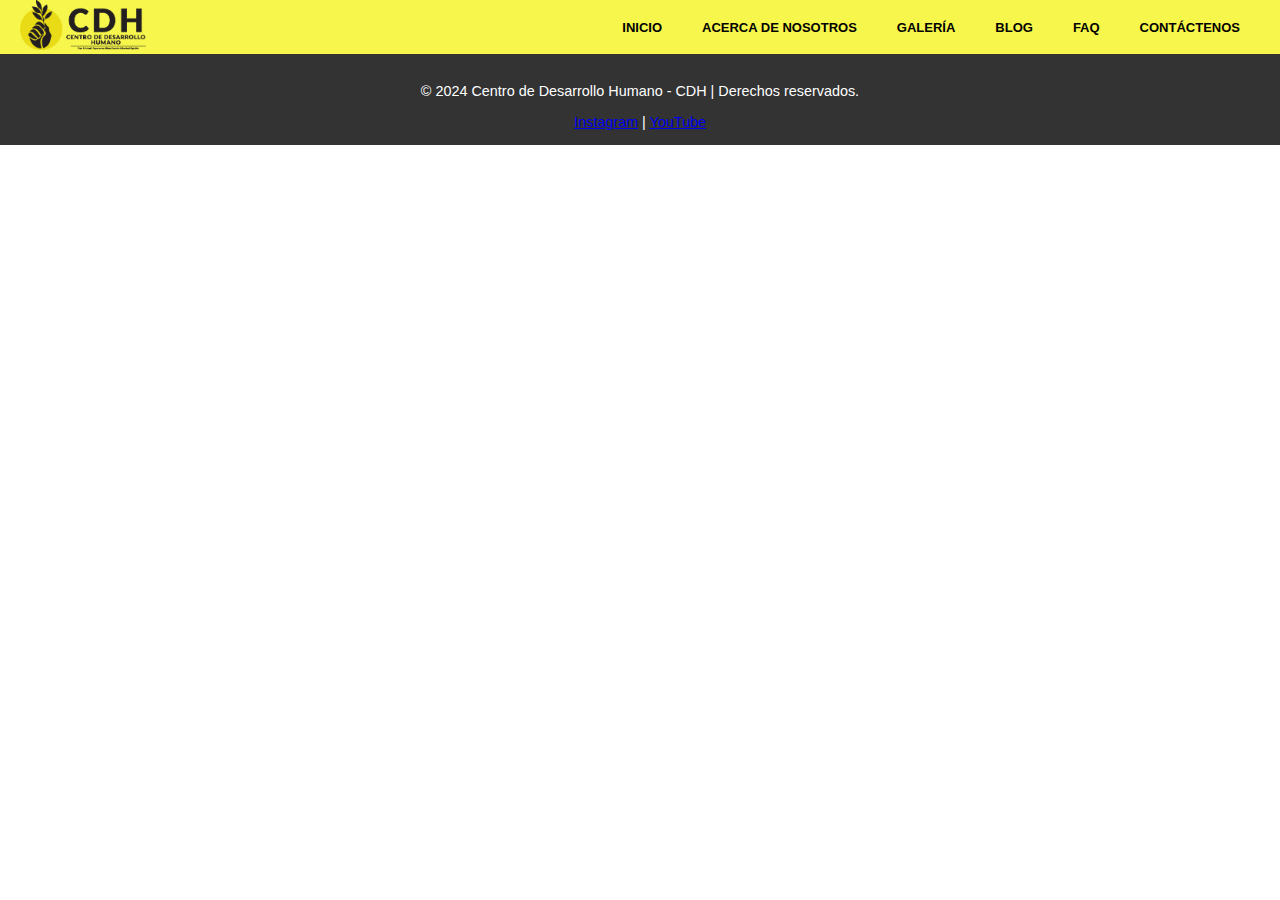
<file: acerca.html>
<!DOCTYPE html>
<html lang="es">

<head>
    <meta charset="UTF-8">
    <meta name="viewport" content="width=device-width, initial-scale=1.0">
    <title>Barra de Navegación y Slider</title>
    <link rel="stylesheet" href="CSS/stylesACD.css">
</head>

<body>
    <!-- Barra de Navegación -->
    <nav class="navbar">
        <a href="index.html" class="logo">
            <img src="MEDIA/LOGO-FRONT_Mesa-de-trabajo-1_Mesa-de-trabajo-1.png" alt="Logo">
        </a>
        <ul>
            <li><a href="index.html">INICIO</a></li>
            <li class="dropdown">
                <a href="acerca.html">ACERCA DE NOSOTROS</a>
                <ul class="dropdown-menu">
                    <li><a href="programas.html">NUESTROS PROGRAMAS</a></li>
                    <li><a href="ayuda.html">CÓMO AYUDAR</a></li>
                </ul>
            </li>
            <li class="dropdown">
                <a href="galeria.html">GALERÍA</a>
                <ul class="dropdown-menu">
                    <li><a href="eventos.html">EVENTOS</a></li>
                </ul>
            </li>
            <li><a href="blog.html">BLOG</a></li>
            <li><a href="faq.html">FAQ</a></li>
            <li class="dropdown">
                <a href="contacto.html">CONTÁCTENOS</a>
                <ul class="dropdown-menu">
                    <li><a href="donaciones.html">DONACIONES</a></li>
                </ul>
            </li>
        </ul>
    </nav>

</body>

<section>
    <footer>
        <p>&copy; 2024 Centro de Desarrollo Humano - CDH | Derechos reservados.</p>
        <div>
            <a href="https://www.instagram.com" target="_blank" title="Visítanos en Instagram">Instagram</a> |
            <a href="https://www.youtube.com" target="_blank" title="Visítanos en YouTube">YouTube</a>
        </div>
    </footer>
</section>

</html>
</file>
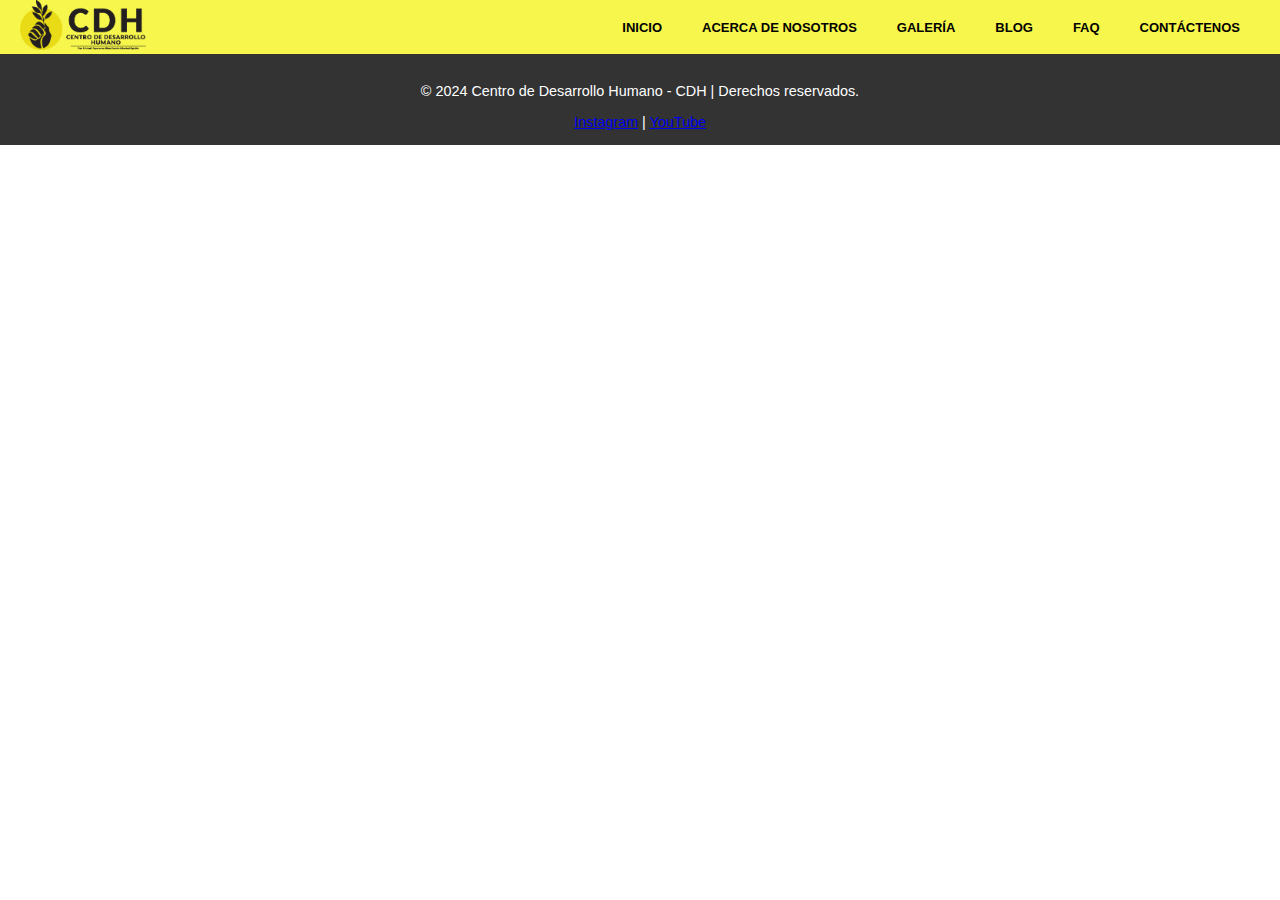
<file: ayuda.html>
<!DOCTYPE html>
<html lang="es">

<head>
    <meta charset="UTF-8">
    <meta name="viewport" content="width=device-width, initial-scale=1.0">
    <title>Barra de Navegación y Slider</title>
    <link rel="stylesheet" href="CSS/stylesAY.css">
</head>

<body>
    <!-- Barra de Navegación -->
    <nav class="navbar">
        <a href="index.html" class="logo">
            <img src="MEDIA/LOGO-FRONT_Mesa-de-trabajo-1_Mesa-de-trabajo-1.png" alt="Logo">
        </a>
        <ul>
            <li><a href="index.html">INICIO</a></li>
            <li class="dropdown">
                <a href="acerca.html">ACERCA DE NOSOTROS</a>
                <ul class="dropdown-menu">
                    <li><a href="programas.html">NUESTROS PROGRAMAS</a></li>
                    <li><a href="ayuda.html">CÓMO AYUDAR</a></li>
                </ul>
            </li>
            <li class="dropdown">
                <a href="galeria.html">GALERÍA</a>
                <ul class="dropdown-menu">
                    <li><a href="eventos.html">EVENTOS</a></li>
                </ul>
            </li>
            <li><a href="blog.html">BLOG</a></li>
            <li><a href="faq.html">FAQ</a></li>
            <li class="dropdown">
                <a href="contacto.html">CONTÁCTENOS</a>
                <ul class="dropdown-menu">
                    <li><a href="donaciones.html">DONACIONES</a></li>
                </ul>
            </li>
        </ul>
    </nav>

</body>

<section>
    <footer>
        <p>&copy; 2024 Centro de Desarrollo Humano - CDH | Derechos reservados.</p>
        <div>
            <a href="https://www.instagram.com" target="_blank" title="Visítanos en Instagram">Instagram</a> |
            <a href="https://www.youtube.com" target="_blank" title="Visítanos en YouTube">YouTube</a>
        </div>
    </footer>
</section>

</html>
</file>
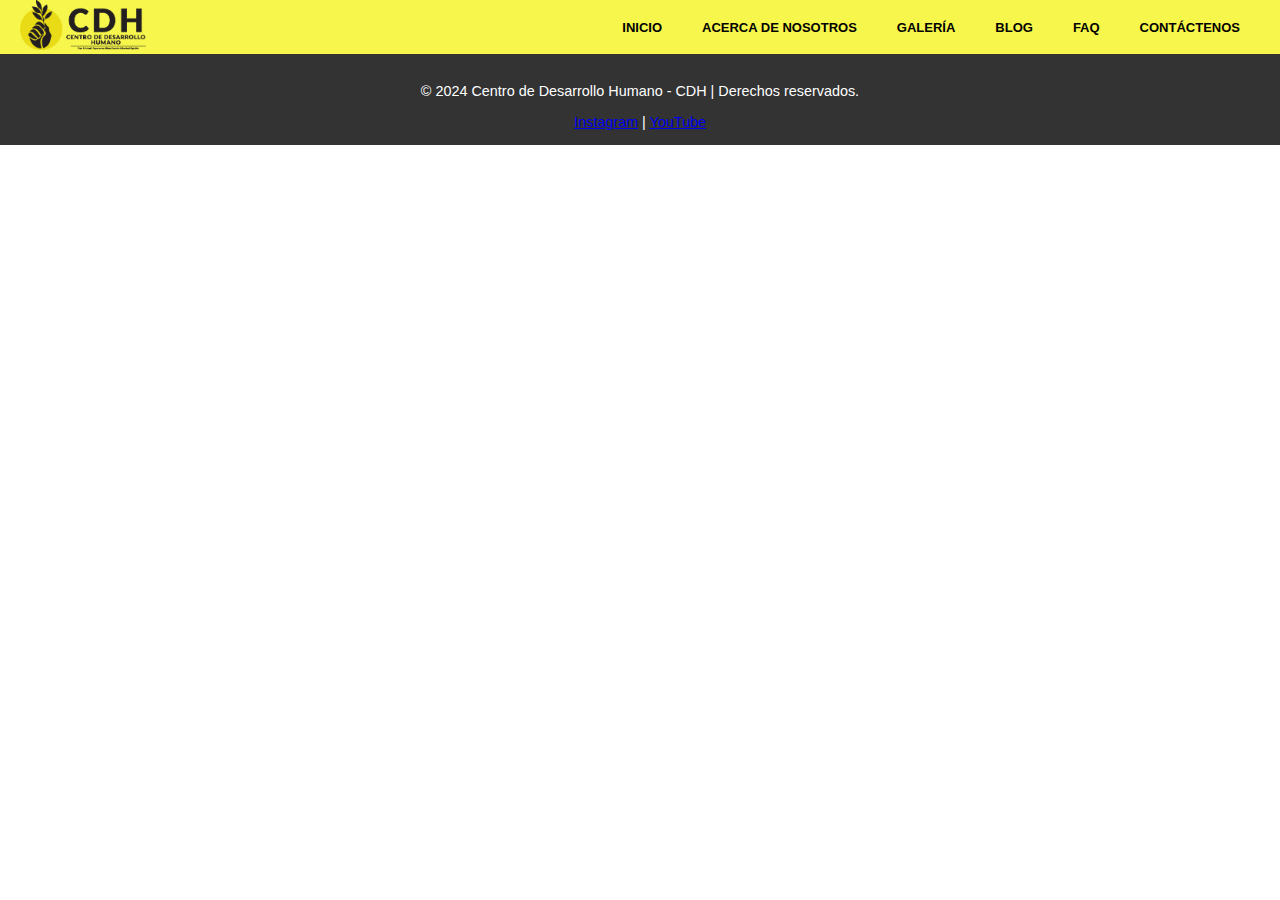
<file: blog.html>
<!DOCTYPE html>
<html lang="es">

<head>
    <meta charset="UTF-8">
    <meta name="viewport" content="width=device-width, initial-scale=1.0">
    <title>Barra de Navegación y Slider</title>
    <link rel="stylesheet" href="CSS/stylesBL.css">
</head>

<body>
    <!-- Barra de Navegación -->
    <nav class="navbar">
        <a href="index.html" class="logo">
            <img src="MEDIA/LOGO-FRONT_Mesa-de-trabajo-1_Mesa-de-trabajo-1.png" alt="Logo">
        </a>
        <ul>
            <li><a href="index.html">INICIO</a></li>
            <li class="dropdown">
                <a href="acerca.html">ACERCA DE NOSOTROS</a>
                <ul class="dropdown-menu">
                    <li><a href="programas.html">NUESTROS PROGRAMAS</a></li>
                    <li><a href="ayuda.html">CÓMO AYUDAR</a></li>
                </ul>
            </li>
            <li class="dropdown">
                <a href="galeria.html">GALERÍA</a>
                <ul class="dropdown-menu">
                    <li><a href="eventos.html">EVENTOS</a></li>
                </ul>
            </li>
            <li><a href="blog.html">BLOG</a></li>
            <li><a href="faq.html">FAQ</a></li>
            <li class="dropdown">
                <a href="contacto.html">CONTÁCTENOS</a>
                <ul class="dropdown-menu">
                    <li><a href="donaciones.html">DONACIONES</a></li>
                </ul>
            </li>
        </ul>
    </nav>

</body>

<section>
    <footer>
        <p>&copy; 2024 Centro de Desarrollo Humano - CDH | Derechos reservados.</p>
        <div>
            <a href="https://www.instagram.com" target="_blank" title="Visítanos en Instagram">Instagram</a> |
            <a href="https://www.youtube.com" target="_blank" title="Visítanos en YouTube">YouTube</a>
        </div>
    </footer>
</section>

</html>
</file>
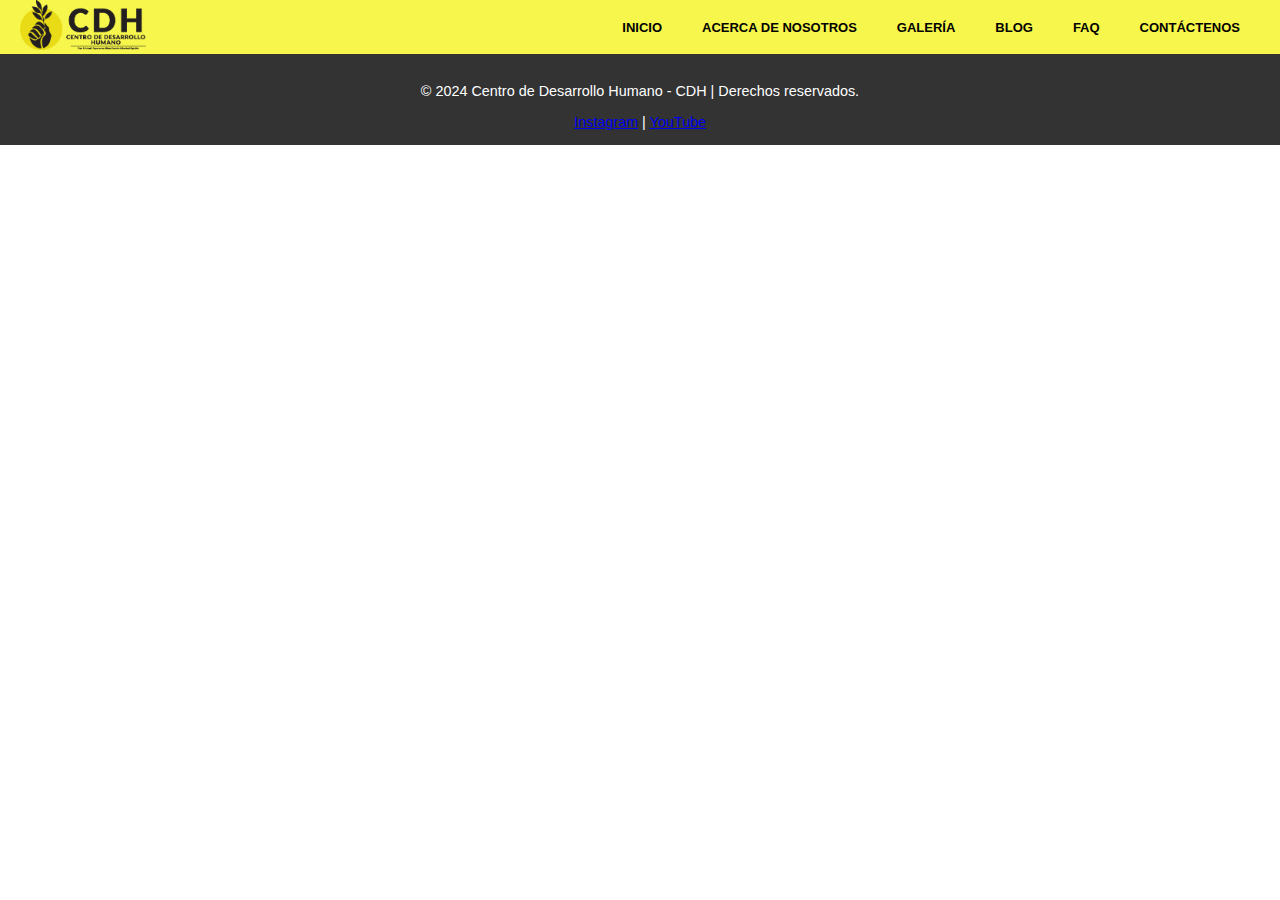
<file: contacto.html>
<!DOCTYPE html>
<html lang="es">

<head>
    <meta charset="UTF-8">
    <meta name="viewport" content="width=device-width, initial-scale=1.0">
    <title>Barra de Navegación y Slider</title>
    <link rel="stylesheet" href="CSS/stylesCON.css">
</head>

<body>
    <!-- Barra de Navegación -->
    <nav class="navbar">
        <a href="index.html" class="logo">
            <img src="MEDIA/LOGO-FRONT_Mesa-de-trabajo-1_Mesa-de-trabajo-1.png" alt="Logo">
        </a>
        <ul>
            <li><a href="index.html">INICIO</a></li>
            <li class="dropdown">
                <a href="acerca.html">ACERCA DE NOSOTROS</a>
                <ul class="dropdown-menu">
                    <li><a href="programas.html">NUESTROS PROGRAMAS</a></li>
                    <li><a href="ayuda.html">CÓMO AYUDAR</a></li>
                </ul>
            </li>
            <li class="dropdown">
                <a href="galeria.html">GALERÍA</a>
                <ul class="dropdown-menu">
                    <li><a href="eventos.html">EVENTOS</a></li>
                </ul>
            </li>
            <li><a href="blog.html">BLOG</a></li>
            <li><a href="faq.html">FAQ</a></li>
            <li class="dropdown">
                <a href="contacto.html">CONTÁCTENOS</a>
                <ul class="dropdown-menu">
                    <li><a href="donaciones.html">DONACIONES</a></li>
                </ul>
            </li>
        </ul>
    </nav>

</body>

<section>
    <footer>
        <p>&copy; 2024 Centro de Desarrollo Humano - CDH | Derechos reservados.</p>
        <div>
            <a href="https://www.instagram.com" target="_blank" title="Visítanos en Instagram">Instagram</a> |
            <a href="https://www.youtube.com" target="_blank" title="Visítanos en YouTube">YouTube</a>
        </div>
    </footer>
</section>

</html>
</file>
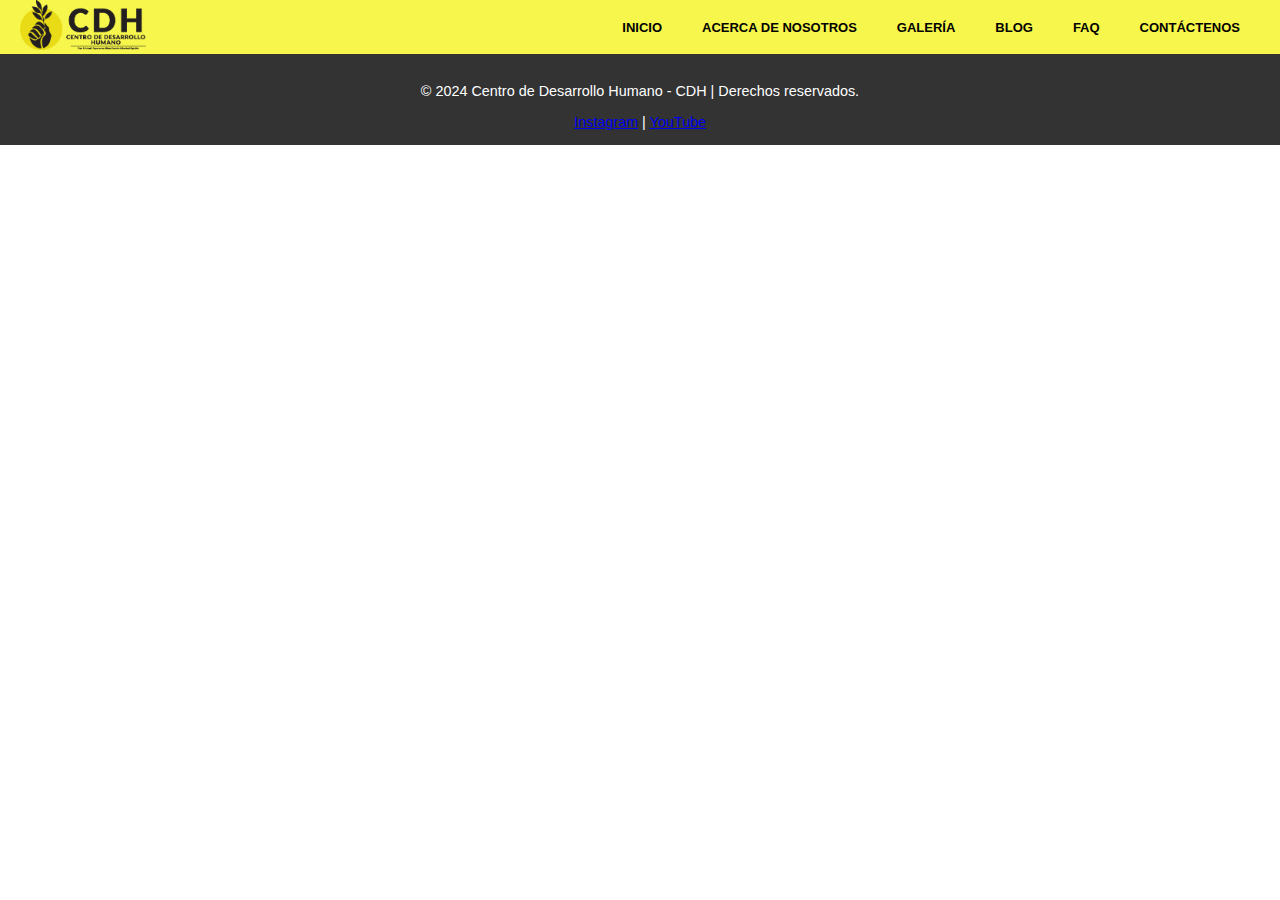
<file: donaciones.html>
<!DOCTYPE html>
<html lang="es">

<head>
    <meta charset="UTF-8">
    <meta name="viewport" content="width=device-width, initial-scale=1.0">
    <title>Barra de Navegación y Slider</title>
    <link rel="stylesheet" href="CSS/styleDON.css">
</head>

<body>
    <!-- Barra de Navegación -->
    <nav class="navbar">
        <a href="index.html" class="logo">
            <img src="MEDIA/LOGO-FRONT_Mesa-de-trabajo-1_Mesa-de-trabajo-1.png" alt="Logo">
        </a>
        <ul>
            <li><a href="index.html">INICIO</a></li>
            <li class="dropdown">
                <a href="acerca.html">ACERCA DE NOSOTROS</a>
                <ul class="dropdown-menu">
                    <li><a href="programas.html">NUESTROS PROGRAMAS</a></li>
                    <li><a href="ayuda.html">CÓMO AYUDAR</a></li>
                </ul>
            </li>
            <li class="dropdown">
                <a href="galeria.html">GALERÍA</a>
                <ul class="dropdown-menu">
                    <li><a href="eventos.html">EVENTOS</a></li>
                </ul>
            </li>
            <li><a href="blog.html">BLOG</a></li>
            <li><a href="faq.html">FAQ</a></li>
            <li class="dropdown">
                <a href="contacto.html">CONTÁCTENOS</a>
                <ul class="dropdown-menu">
                    <li><a href="donaciones.html">DONACIONES</a></li>
                </ul>
            </li>
        </ul>
    </nav>

</body>

<section>
    <footer>
        <p>&copy; 2024 Centro de Desarrollo Humano - CDH | Derechos reservados.</p>
        <div>
            <a href="https://www.instagram.com" target="_blank" title="Visítanos en Instagram">Instagram</a> |
            <a href="https://www.youtube.com" target="_blank" title="Visítanos en YouTube">YouTube</a>
        </div>
    </footer>
</section>

</html>
</file>
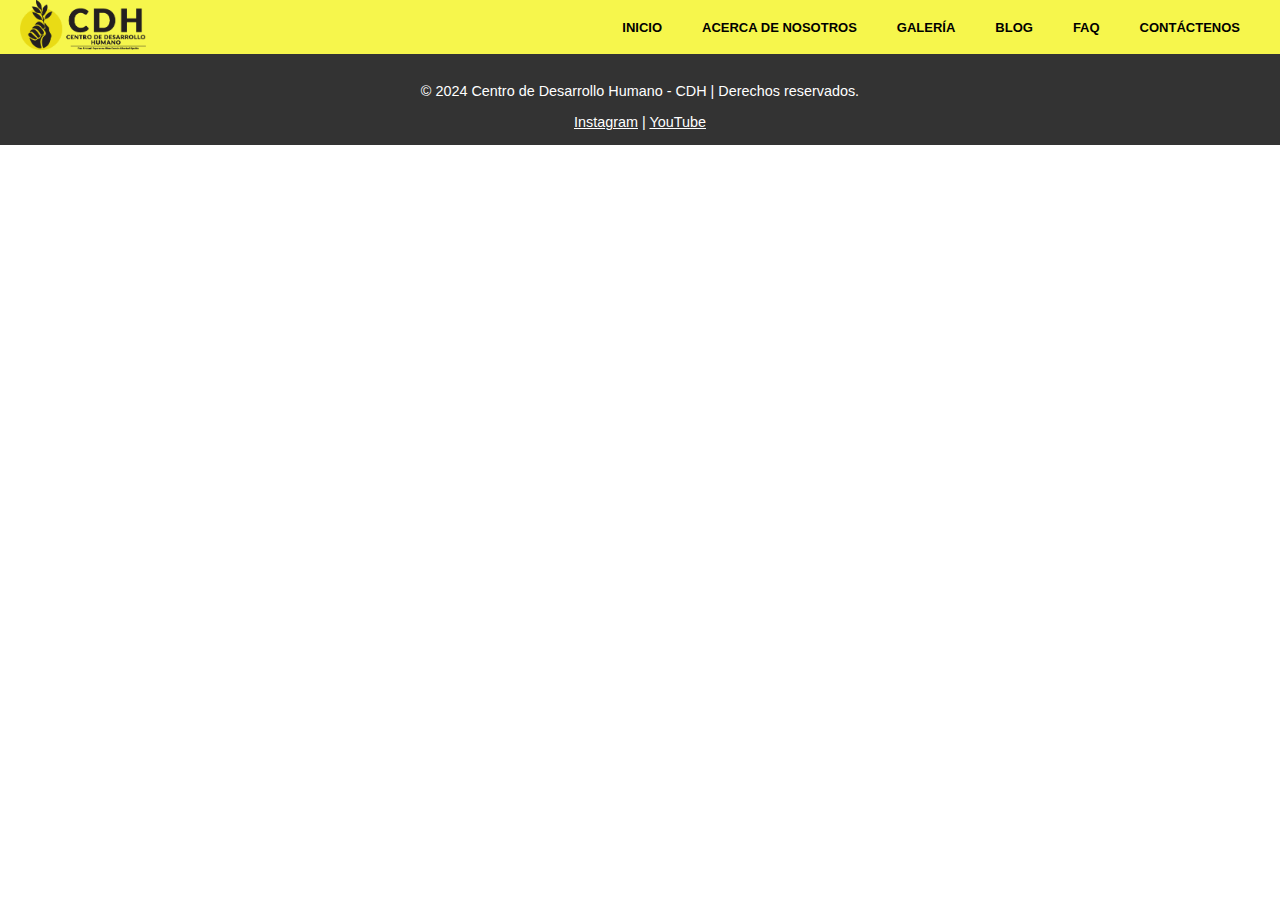
<file: eventos.html>
<!DOCTYPE html>
<html lang="es">

<head>
    <meta charset="UTF-8">
    <meta name="viewport" content="width=device-width, initial-scale=1.0">
    <title>Barra de Navegación y Slider</title>
    <link rel="stylesheet" href="CSS/stylesEV.css">
</head>

<body>
    <!-- Barra de Navegación -->
    <nav class="navbar">
        <a href="index.html" class="logo">
            <img src="MEDIA/LOGO-FRONT_Mesa-de-trabajo-1_Mesa-de-trabajo-1.png" alt="Logo">
        </a>
        <ul>
            <li><a href="index.html">INICIO</a></li>
            <li class="dropdown">
                <a href="acerca.html">ACERCA DE NOSOTROS</a>
                <ul class="dropdown-menu">
                    <li><a href="programas.html">NUESTROS PROGRAMAS</a></li>
                    <li><a href="ayuda.html">CÓMO AYUDAR</a></li>
                </ul>
            </li>
            <li class="dropdown">
                <a href="galeria.html">GALERÍA</a>
                <ul class="dropdown-menu">
                    <li><a href="eventos.html">EVENTOS</a></li>
                </ul>
            </li>
            <li><a href="blog.html">BLOG</a></li>
            <li><a href="faq.html">FAQ</a></li>
            <li class="dropdown">
                <a href="contacto.html">CONTÁCTENOS</a>
                <ul class="dropdown-menu">
                    <li><a href="donaciones.html">DONACIONES</a></li>
                </ul>
            </li>
        </ul>
    </nav>

</body>

<section>
    <footer>
        <p>&copy; 2024 Centro de Desarrollo Humano - CDH | Derechos reservados.</p>
        <div>
            <a href="https://www.instagram.com" target="_blank" title="Visítanos en Instagram">Instagram</a> |
            <a href="https://www.youtube.com" target="_blank" title="Visítanos en YouTube">YouTube</a>
        </div>
    </footer>
</section>

</html>
</file>
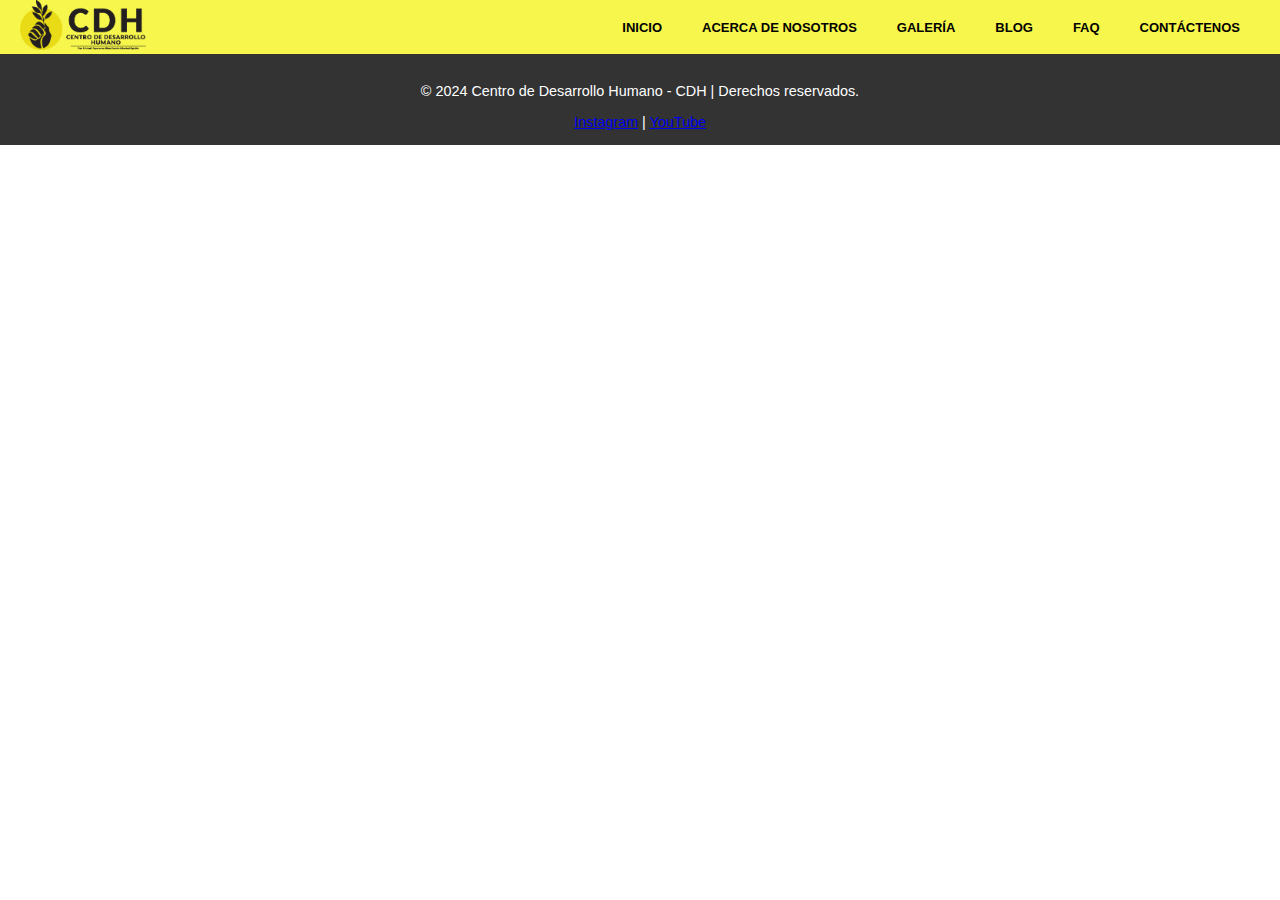
<file: faq.html>
<!DOCTYPE html>
<html lang="es">

<head>
    <meta charset="UTF-8">
    <meta name="viewport" content="width=device-width, initial-scale=1.0">
    <title>Barra de Navegación y Slider</title>
    <link rel="stylesheet" href="CSS/stylesFAQ.css">
</head>

<body>
    <!-- Barra de Navegación -->
    <nav class="navbar">
        <a href="index.html" class="logo">
            <img src="MEDIA/LOGO-FRONT_Mesa-de-trabajo-1_Mesa-de-trabajo-1.png" alt="Logo">
        </a>
        <ul>
            <li><a href="index.html">INICIO</a></li>
            <li class="dropdown">
                <a href="acerca.html">ACERCA DE NOSOTROS</a>
                <ul class="dropdown-menu">
                    <li><a href="programas.html">NUESTROS PROGRAMAS</a></li>
                    <li><a href="ayuda.html">CÓMO AYUDAR</a></li>
                </ul>
            </li>
            <li class="dropdown">
                <a href="galeria.html">GALERÍA</a>
                <ul class="dropdown-menu">
                    <li><a href="eventos.html">EVENTOS</a></li>
                </ul>
            </li>
            <li><a href="blog.html">BLOG</a></li>
            <li><a href="faq.html">FAQ</a></li>
            <li class="dropdown">
                <a href="contacto.html">CONTÁCTENOS</a>
                <ul class="dropdown-menu">
                    <li><a href="donaciones.html">DONACIONES</a></li>
                </ul>
            </li>
        </ul>
    </nav>

</body>

<section>
    <footer>
        <p>&copy; 2024 Centro de Desarrollo Humano - CDH | Derechos reservados.</p>
        <div>
            <a href="https://www.instagram.com" target="_blank" title="Visítanos en Instagram">Instagram</a> |
            <a href="https://www.youtube.com" target="_blank" title="Visítanos en YouTube">YouTube</a>
        </div>
    </footer>
</section>

</html>
</file>
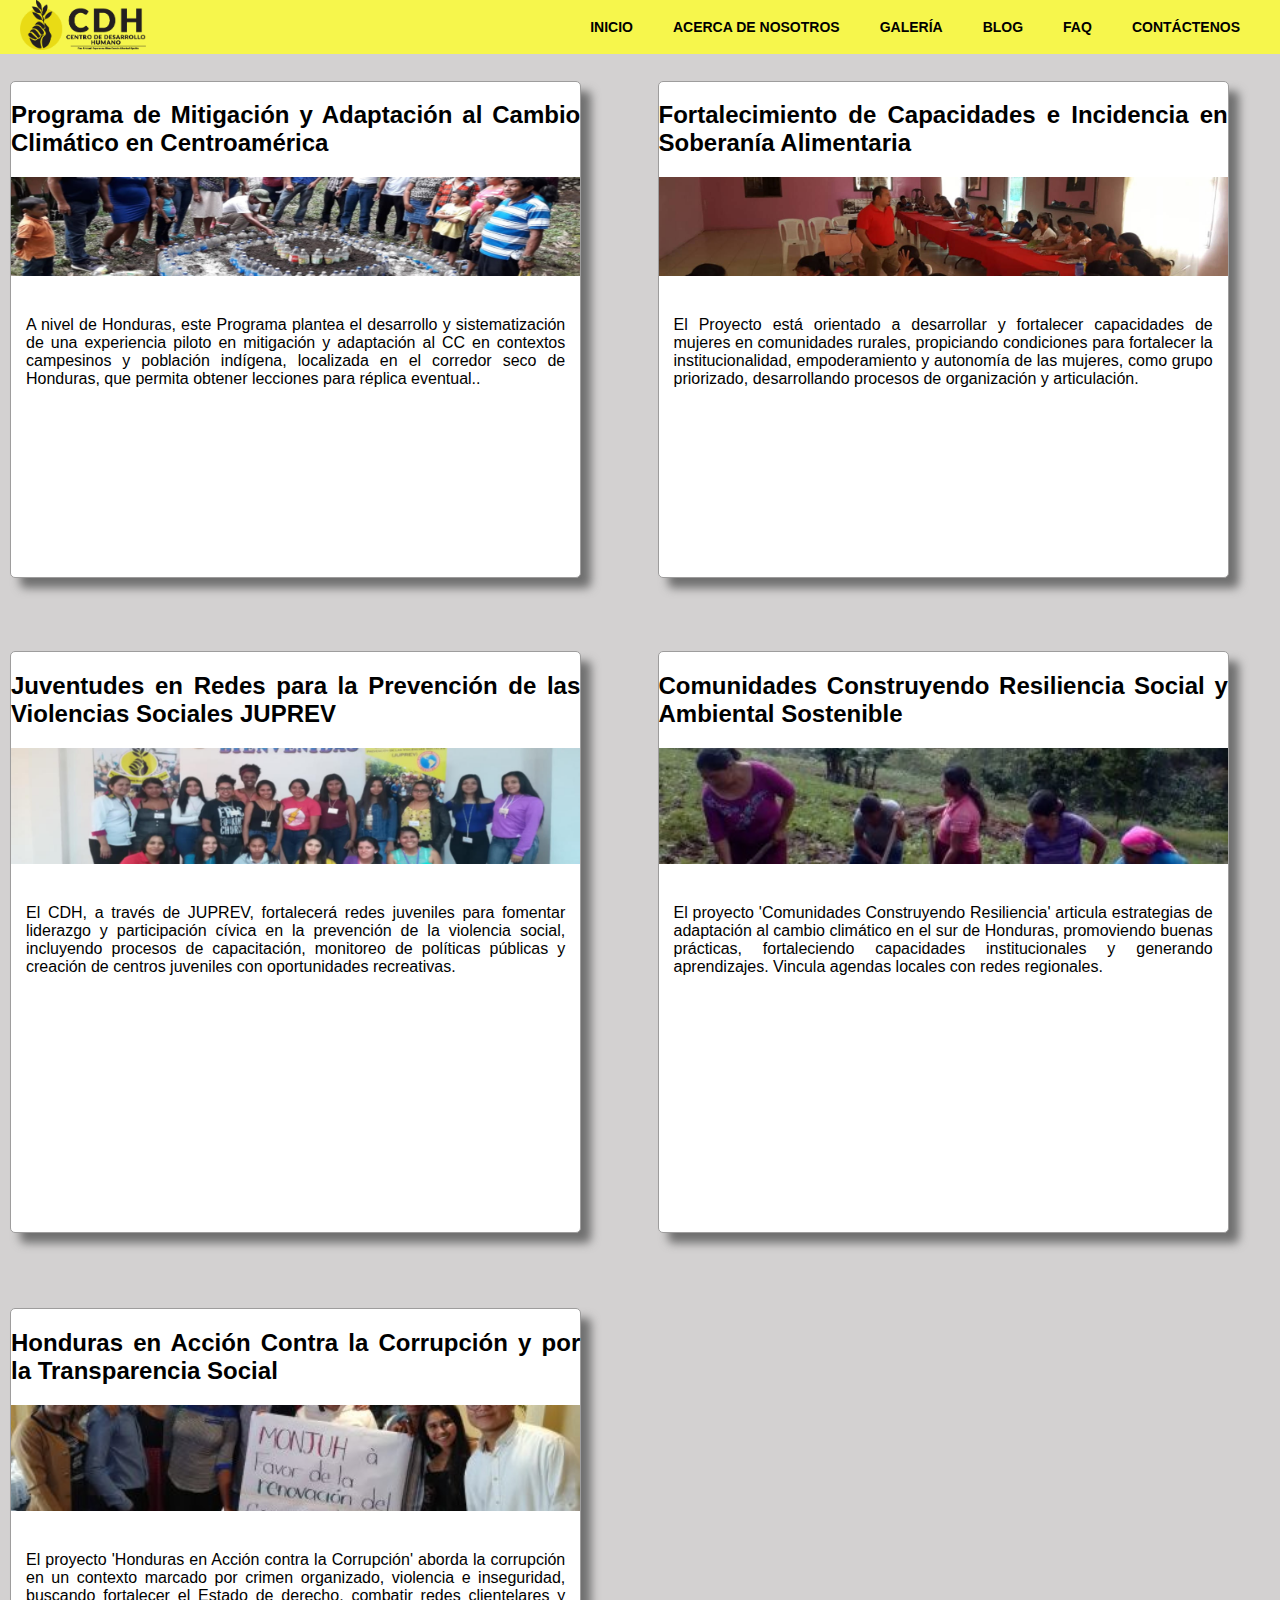
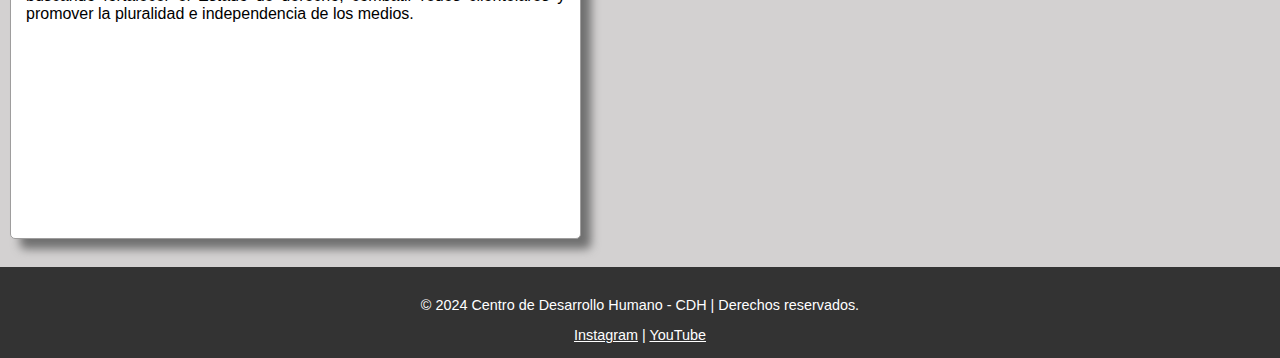
<file: galeria.html>
<!DOCTYPE html>
<html lang="es">

<head>
    <meta charset="UTF-8">
    <meta name="viewport" content="width=device-width, initial-scale=1.0">
    <title>Barra de Navegación y Slider</title>
    <link rel="stylesheet" href="CSS/styles.css">
    <link rel="stylesheet" href="CSS/stylesGAL.css">
</head>

<body>
    <!-- Barra de Navegación -->
    <header>
        <nav class="navbar">
            <a href="index.html" class="logo">
                <img src="MEDIA/LOGO-FRONT_Mesa-de-trabajo-1_Mesa-de-trabajo-1.png" alt="Logo">
            </a>
            <div class="menu-toggle" onclick="toggleMenu()">&#9776;</div>
            <ul>
                <li><a href="index.html">INICIO</a></li>
                <li class="dropdown">
                    <a href="acerca.html">ACERCA DE NOSOTROS</a>
                    <ul class="dropdown-menu">
                        <li><a href="programas.html">NUESTROS PROGRAMAS</a></li>
                        <li><a href="ayuda.html">CÓMO AYUDAR</a></li>
                    </ul>
                </li>
                <li class="dropdown">
                    <a href="galeria.html">GALERÍA</a>
                    <ul class="dropdown-menu">
                        <li><a href="eventos.html">EVENTOS</a></li>
                    </ul>
                </li>
                <li><a href="blog.html">BLOG</a></li>
                <li><a href="faq.html">FAQ</a></li>
                <li class="dropdown">
                    <a href="contacto.html">CONTÁCTENOS</a>
                    <ul class="dropdown-menu">
                        <li><a href="donaciones.html">DONACIONES</a></li>
                    </ul>
                </li>
            </ul>
        </nav>
    </header>
    <!--Cuerpo de la pagina-->
    <main>
        <section class="container">
            <div class="contenido">
                <h2 class="titulo">Programa de Mitigación y Adaptación al Cambio Climático en Centroamérica</h2>
                <picture>
                    <source srcset="MEDIA/IMG-20191013-WA0008-1.jpg" media="(min-width:1024px)" />
                    <source srcset="MEDIA/IMG-20191013-WA0008-1.jpg" media="(min-width:720px)" />
                    <img src="MEDIA/IMG-20191013-WA0008-1.jpg" alt="Slide 1" />
                </picture> 
                <p class="infoProyectos">A nivel de Honduras, este Programa plantea el desarrollo y sistematización de una experiencia piloto en mitigación y adaptación al CC en contextos campesinos y población indígena, localizada en el corredor seco de Honduras, que permita obtener lecciones para réplica eventual..</p>  
            </div>
            <div class="contenido">
                <h2 class="titulo">Fortalecimiento de Capacidades e Incidencia en Soberanía Alimentaria</h2>
                <picture>
                    <source srcset="MEDIA/REUNIONES.jpg" media="(min-width:1024px)" />
                    <source srcset="MEDIA/REUNIONES.jpg" media="(min-width:720px)" />
                    <img src="MEDIA/REUNIONES.jpg" alt="Slide 1" />
                </picture>
                <p class="infoProyectos">El Proyecto está orientado a desarrollar y fortalecer capacidades de mujeres en comunidades rurales, propiciando condiciones para fortalecer la institucionalidad, empoderamiento y autonomía de las mujeres, como grupo priorizado, desarrollando procesos de organización y articulación.</p>
            </div>
            <div class="contenido">
                <h2 class="titulo">Juventudes en Redes para la Prevención de las Violencias Sociales JUPREV</h2>
                <picture>
                    <source srcset="MEDIA/Foto-Proyecto-JUPREV.jpg" media="(min-width:1024px)" />
                    <source srcset="MEDIA/Foto-Proyecto-JUPREV.jpg" media="(min-width:720px)" />
                    <img src="MEDIA/Foto-Proyecto-JUPREV.jpg" alt="Slide 1" />
                </picture>
                <p class="infoProyectos">El CDH, a través de JUPREV, fortalecerá redes juveniles para fomentar liderazgo y participación cívica en la prevención de la violencia social, incluyendo procesos de capacitación, monitoreo de políticas públicas y creación de centros juveniles con oportunidades recreativas.</p>
            </div>
            <div class="contenido">
                <h2 class="titulo">Comunidades Construyendo Resiliencia Social y Ambiental Sostenible</h2>
                <picture>
                    <source srcset="MEDIA/comunidadesResiliencia.jpg" media="(min-width:1024px)" />
                    <source srcset="MEDIA/comunidadesResiliencia.jpg" media="(min-width:720px)" />
                    <img src="MEDIA/comunidadesResiliencia.jpg" alt="Slide 1" />
                </picture>
                <p class="infoProyectos">El proyecto 'Comunidades Construyendo Resiliencia' articula estrategias de adaptación al cambio climático en el sur de Honduras, promoviendo buenas prácticas, fortaleciendo capacidades institucionales y generando aprendizajes. Vincula agendas locales con redes regionales.</p>
            </div>
            <div class="contenido">
                <h2 class="titulo">Honduras en Acción Contra la Corrupción y por la Transparencia Social</h2>
                <picture>
                    <source srcset="MEDIA/accionCorrupcion.jpg" media="(min-width:1024px)" />
                    <source srcset="MEDIA/accionCorrupcion.jpg" media="(min-width:720px)" />
                    <img src="MEDIA/accionCorrupcion.jpg" alt="Slide 1" />
                </picture>
                <p class="infoProyectos">El proyecto 'Honduras en Acción contra la Corrupción' aborda la corrupción en un contexto marcado por crimen organizado, violencia e inseguridad, buscando fortalecer el Estado de derecho, combatir redes clientelares y promover la pluralidad e independencia de los medios.</p>
            </div>
        </section>
    </main>
    <script src="js/cel.js"></script>
</body>

<!--pie de pagina-->
<section>
    <footer>
        <p>&copy; 2024 Centro de Desarrollo Humano - CDH | Derechos reservados.</p>
        <div>
            <a href="https://www.instagram.com" target="_blank" title="Visítanos en Instagram">Instagram</a> |
            <a href="https://www.youtube.com" target="_blank" title="Visítanos en YouTube">YouTube</a>
        </div>
        <div>

        </div>
    </footer>
</section>

</html>
</file>
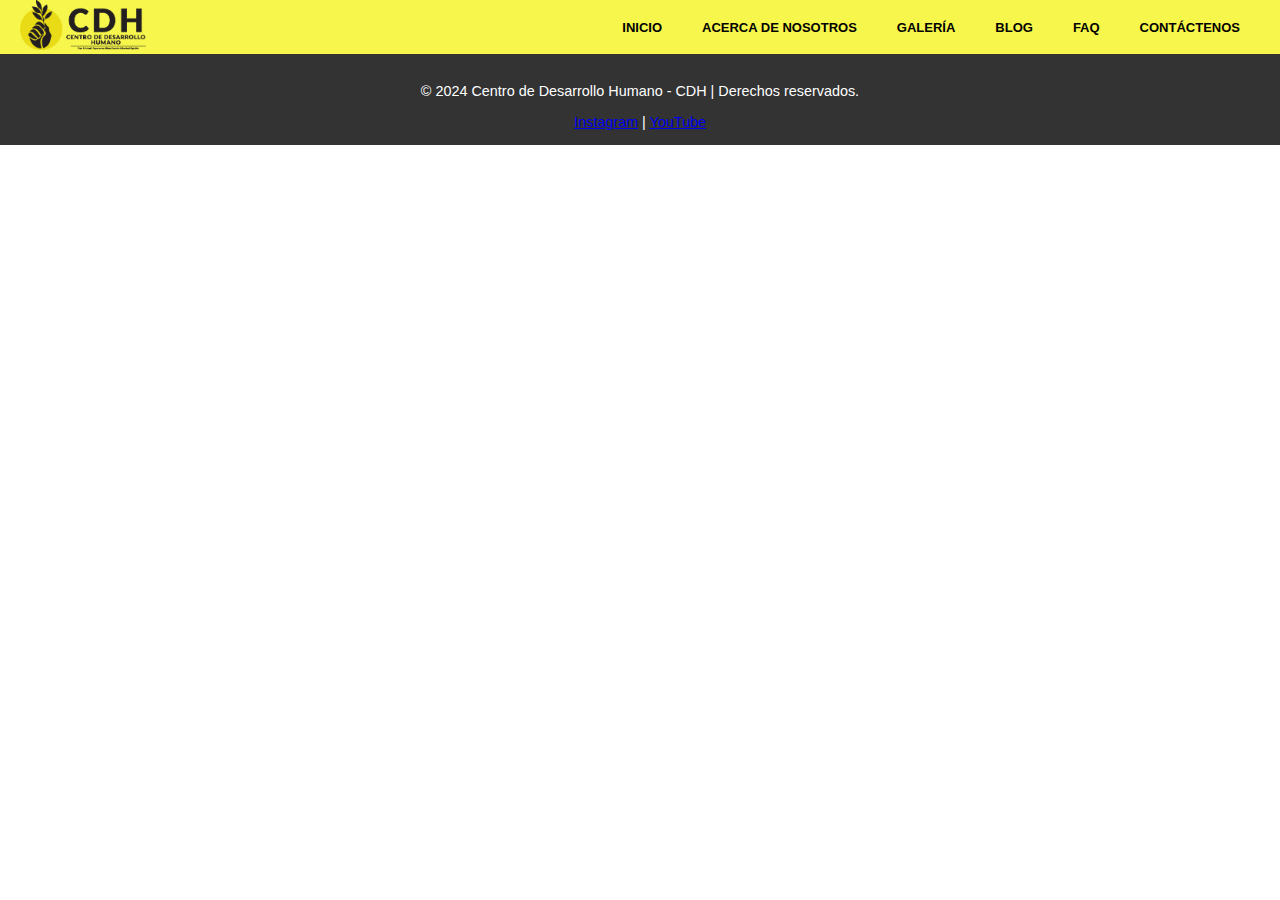
<file: programas.html>
<!DOCTYPE html>
<html lang="es">

<head>
    <meta charset="UTF-8">
    <meta name="viewport" content="width=device-width, initial-scale=1.0">
    <title>Barra de Navegación y Slider</title>
    <link rel="stylesheet" href="CSS/stylesPR.css">
</head>

<body>
    <!-- Barra de Navegación -->
    <nav class="navbar">
        <a href="index.html" class="logo">
            <img src="MEDIA/LOGO-FRONT_Mesa-de-trabajo-1_Mesa-de-trabajo-1.png" alt="Logo">
        </a>
        <ul>
            <li><a href="index.html">INICIO</a></li>
            <li class="dropdown">
                <a href="acerca.html">ACERCA DE NOSOTROS</a>
                <ul class="dropdown-menu">
                    <li><a href="programas.html">NUESTROS PROGRAMAS</a></li>
                    <li><a href="ayuda.html">CÓMO AYUDAR</a></li>
                </ul>
            </li>
            <li class="dropdown">
                <a href="galeria.html">GALERÍA</a>
                <ul class="dropdown-menu">
                    <li><a href="eventos.html">EVENTOS</a></li>
                </ul>
            </li>
            <li><a href="blog.html">BLOG</a></li>
            <li><a href="faq.html">FAQ</a></li>
            <li class="dropdown">
                <a href="contacto.html">CONTÁCTENOS</a>
                <ul class="dropdown-menu">
                    <li><a href="donaciones.html">DONACIONES</a></li>
                </ul>
            </li>
        </ul>
    </nav>

</body>

<section>
    <footer>
        <p>&copy; 2024 Centro de Desarrollo Humano - CDH | Derechos reservados.</p>
        <div>
            <a href="https://www.instagram.com" target="_blank" title="Visítanos en Instagram">Instagram</a> |
            <a href="https://www.youtube.com" target="_blank" title="Visítanos en YouTube">YouTube</a>
        </div>
    </footer>
</section>

</html>
</file>
<file: CSS/stylesACD.css>
/* Estilos básicos de la barra de navegación */
body {
    font-family: Arial, sans-serif;
    margin: 0;
    padding: 0;
}


.navbar {

    display: flex;
    align-items: center;
    justify-content: space-between;
    font-weight: bold;
    background-color: #f6f64c;
    padding: 0 20px;

}

.navbar .logo img {
    height: 50px;
    /* Ajusta el tamaño del logo */
    max-height: 100%;
    /* Evita que se desborde */
}

.navbar ul {
    list-style-type: none;
    margin: 0;
    padding: 0;
    display: flex;
}

.navbar ul li {
    position: relative;
}

.navbar ul li a {
    display: block;
    padding: 14px 20px;
    color: rgb(0, 0, 0);
    text-decoration: none;
    text-transform: uppercase;
    font-size: 13px;
}

.navbar ul li a:hover {
    background-color: #c6c5c540;
}

.navbar ul li .dropdown-menu {
    display: none;
    /* Ocultar los submenús por defecto */
    position: absolute;
    top: 100%;
    /* Asegura que el submenú se despliegue debajo del elemento */
    left: 0;
    background-color: #FFFF77;
    min-width: 180px;
    padding: 0;
    text-align: left;
    z-index: 1;
}

.navbar ul li:hover .dropdown-menu {
    display: block;
    /* Mostrar el submenú */
}

.navbar ul li .dropdown-menu li {
    display: block;
}

.navbar ul li .dropdown-menu li a {
    padding: 10px 16px;
    color: rgb(0, 0, 0);
    text-decoration: none;
}

.navbar ul li .dropdown-menu li a:hover {
    background-color: #f9ed81cb;
}

footer {
    text-align: center;
    padding: 15px;
    background-color: #333;
    color: #fff;
    font-size: 0.9em;
}
</file>
<file: CSS/stylesAY.css>
/* Estilos básicos de la barra de navegación */
body {
    font-family: Arial, sans-serif;
    margin: 0;
    padding: 0;
}


.navbar {

    display: flex;
    align-items: center;
    justify-content: space-between;
    font-weight: bold;
    background-color: #f6f64c;
    padding: 0 20px;

}

.navbar .logo img {
    height: 50px;
    /* Ajusta el tamaño del logo */
    max-height: 100%;
    /* Evita que se desborde */
}

.navbar ul {
    list-style-type: none;
    margin: 0;
    padding: 0;
    display: flex;
}

.navbar ul li {
    position: relative;
}

.navbar ul li a {
    display: block;
    padding: 14px 20px;
    color: rgb(0, 0, 0);
    text-decoration: none;
    text-transform: uppercase;
    font-size: 13px;
}

.navbar ul li a:hover {
    background-color: #c6c5c540;
}

.navbar ul li .dropdown-menu {
    display: none;
    /* Ocultar los submenús por defecto */
    position: absolute;
    top: 100%;
    /* Asegura que el submenú se despliegue debajo del elemento */
    left: 0;
    background-color: #FFFF77;
    min-width: 180px;
    padding: 0;
    text-align: left;
    z-index: 1;
}

.navbar ul li:hover .dropdown-menu {
    display: block;
    /* Mostrar el submenú */
}

.navbar ul li .dropdown-menu li {
    display: block;
}

.navbar ul li .dropdown-menu li a {
    padding: 10px 16px;
    color: rgb(0, 0, 0);
    text-decoration: none;
}

.navbar ul li .dropdown-menu li a:hover {
    background-color: #f9ed81cb;
}

footer {
    text-align: center;
    padding: 15px;
    background-color: #333;
    color: #fff;
    font-size: 0.9em;
}
</file>
<file: CSS/stylesBL.css>
/* Estilos básicos de la barra de navegación */
body {
    font-family: Arial, sans-serif;
    margin: 0;
    padding: 0;
}


.navbar {

    display: flex;
    align-items: center;
    justify-content: space-between;
    font-weight: bold;
    background-color: #f6f64c;
    padding: 0 20px;

}

.navbar .logo img {
    height: 50px;
    /* Ajusta el tamaño del logo */
    max-height: 100%;
    /* Evita que se desborde */
}

.navbar ul {
    list-style-type: none;
    margin: 0;
    padding: 0;
    display: flex;
}

.navbar ul li {
    position: relative;
}

.navbar ul li a {
    display: block;
    padding: 14px 20px;
    color: rgb(0, 0, 0);
    text-decoration: none;
    text-transform: uppercase;
    font-size: 13px;
}

.navbar ul li a:hover {
    background-color: #c6c5c540;
}

.navbar ul li .dropdown-menu {
    display: none;
    /* Ocultar los submenús por defecto */
    position: absolute;
    top: 100%;
    /* Asegura que el submenú se despliegue debajo del elemento */
    left: 0;
    background-color: #FFFF77;
    min-width: 180px;
    padding: 0;
    text-align: left;
    z-index: 1;
}

.navbar ul li:hover .dropdown-menu {
    display: block;
    /* Mostrar el submenú */
}

.navbar ul li .dropdown-menu li {
    display: block;
}

.navbar ul li .dropdown-menu li a {
    padding: 10px 16px;
    color: rgb(0, 0, 0);
    text-decoration: none;
}

.navbar ul li .dropdown-menu li a:hover {
    background-color: #f9ed81cb;
}

footer {
    text-align: center;
    padding: 15px;
    background-color: #333;
    color: #fff;
    font-size: 0.9em;
}
</file>
<file: CSS/stylesCON.css>
/* Estilos básicos de la barra de navegación */
body {
    font-family: Arial, sans-serif;
    margin: 0;
    padding: 0;
}


.navbar {

    display: flex;
    align-items: center;
    justify-content: space-between;
    font-weight: bold;
    background-color: #f6f64c;
    padding: 0 20px;

}

.navbar .logo img {
    height: 50px;
    /* Ajusta el tamaño del logo */
    max-height: 100%;
    /* Evita que se desborde */
}

.navbar ul {
    list-style-type: none;
    margin: 0;
    padding: 0;
    display: flex;
}

.navbar ul li {
    position: relative;
}

.navbar ul li a {
    display: block;
    padding: 14px 20px;
    color: rgb(0, 0, 0);
    text-decoration: none;
    text-transform: uppercase;
    font-size: 13px;
}

.navbar ul li a:hover {
    background-color: #c6c5c540;
}

.navbar ul li .dropdown-menu {
    display: none;
    /* Ocultar los submenús por defecto */
    position: absolute;
    top: 100%;
    /* Asegura que el submenú se despliegue debajo del elemento */
    left: 0;
    background-color: #FFFF77;
    min-width: 180px;
    padding: 0;
    text-align: left;
    z-index: 1;
}

.navbar ul li:hover .dropdown-menu {
    display: block;
    /* Mostrar el submenú */
}

.navbar ul li .dropdown-menu li {
    display: block;
}

.navbar ul li .dropdown-menu li a {
    padding: 10px 16px;
    color: rgb(0, 0, 0);
    text-decoration: none;
}

.navbar ul li .dropdown-menu li a:hover {
    background-color: #f9ed81cb;
}

footer {
    text-align: center;
    padding: 15px;
    background-color: #333;
    color: #fff;
    font-size: 0.9em;
}
</file>
<file: CSS/styleDON.css>
/* Estilos básicos de la barra de navegación */
body {
    font-family: Arial, sans-serif;
    margin: 0;
    padding: 0;
}


.navbar {

    display: flex;
    align-items: center;
    justify-content: space-between;
    font-weight: bold;
    background-color: #f6f64c;
    padding: 0 20px;

}

.navbar .logo img {
    height: 50px;
    /* Ajusta el tamaño del logo */
    max-height: 100%;
    /* Evita que se desborde */
}

.navbar ul {
    list-style-type: none;
    margin: 0;
    padding: 0;
    display: flex;
}

.navbar ul li {
    position: relative;
}

.navbar ul li a {
    display: block;
    padding: 14px 20px;
    color: rgb(0, 0, 0);
    text-decoration: none;
    text-transform: uppercase;
    font-size: 13px;
}

.navbar ul li a:hover {
    background-color: #c6c5c540;
}

.navbar ul li .dropdown-menu {
    display: none;
    /* Ocultar los submenús por defecto */
    position: absolute;
    top: 100%;
    /* Asegura que el submenú se despliegue debajo del elemento */
    left: 0;
    background-color: #FFFF77;
    min-width: 180px;
    padding: 0;
    text-align: left;
    z-index: 1;
}

.navbar ul li:hover .dropdown-menu {
    display: block;
    /* Mostrar el submenú */
}

.navbar ul li .dropdown-menu li {
    display: block;
}

.navbar ul li .dropdown-menu li a {
    padding: 10px 16px;
    color: rgb(0, 0, 0);
    text-decoration: none;
}

.navbar ul li .dropdown-menu li a:hover {
    background-color: #f9ed81cb;
}

footer {
    text-align: center;
    padding: 15px;
    background-color: #333;
    color: #fff;
    font-size: 0.9em;
}
</file>
<file: CSS/stylesEV.css>
/* Estilos básicos de la barra de navegación */
body {
    font-family: Arial, sans-serif;
    margin: 0;
    padding: 0;
}


.navbar {

    display: flex;
    align-items: center;
    justify-content: space-between;
    font-weight: bold;
    background-color: #f6f64c;
    padding: 0 20px;

}

.navbar .logo img {
    height: 50px;
    /* Ajusta el tamaño del logo */
    max-height: 100%;
    /* Evita que se desborde */
}

.navbar ul {
    list-style-type: none;
    margin: 0;
    padding: 0;
    display: flex;
}

.navbar ul li {
    position: relative;
}

.navbar ul li a {
    display: block;
    padding: 14px 20px;
    color: rgb(0, 0, 0);
    text-decoration: none;
    text-transform: uppercase;
    font-size: 13px;
}

.navbar ul li a:hover {
    background-color: #c6c5c540;
}

.navbar ul li .dropdown-menu {
    display: none;
    /* Ocultar los submenús por defecto */
    position: absolute;
    top: 100%;
    /* Asegura que el submenú se despliegue debajo del elemento */
    left: 0;
    background-color: #FFFF77;
    min-width: 180px;
    padding: 0;
    text-align: left;
    z-index: 1;
}

.navbar ul li:hover .dropdown-menu {
    display: block;
    /* Mostrar el submenú */
}

.navbar ul li .dropdown-menu li {
    display: block;
}

.navbar ul li .dropdown-menu li a {
    padding: 10px 16px;
    color: rgb(0, 0, 0);
    text-decoration: none;
}

.navbar ul li .dropdown-menu li a:hover {
    background-color: #f9ed81cb;
}

footer {
    text-align: center;
    padding: 15px;
    background-color: #333;
    color: #fff;
    font-size: 0.9em;
}

footer div  a{
    color:  white;
}
</file>
<file: CSS/stylesFAQ.css>
/* Estilos básicos de la barra de navegación */
body {
    font-family: Arial, sans-serif;
    margin: 0;
    padding: 0;
}


.navbar {

    display: flex;
    align-items: center;
    justify-content: space-between;
    font-weight: bold;
    background-color: #f6f64c;
    padding: 0 20px;

}

.navbar .logo img {
    height: 50px;
    /* Ajusta el tamaño del logo */
    max-height: 100%;
    /* Evita que se desborde */
}

.navbar ul {
    list-style-type: none;
    margin: 0;
    padding: 0;
    display: flex;
}

.navbar ul li {
    position: relative;
}

.navbar ul li a {
    display: block;
    padding: 14px 20px;
    color: rgb(0, 0, 0);
    text-decoration: none;
    text-transform: uppercase;
    font-size: 13px;
}

.navbar ul li a:hover {
    background-color: #c6c5c540;
}

.navbar ul li .dropdown-menu {
    display: none;
    /* Ocultar los submenús por defecto */
    position: absolute;
    top: 100%;
    /* Asegura que el submenú se despliegue debajo del elemento */
    left: 0;
    background-color: #FFFF77;
    min-width: 180px;
    padding: 0;
    text-align: left;
    z-index: 1;
}

.navbar ul li:hover .dropdown-menu {
    display: block;
    /* Mostrar el submenú */
}

.navbar ul li .dropdown-menu li {
    display: block;
}

.navbar ul li .dropdown-menu li a {
    padding: 10px 16px;
    color: rgb(0, 0, 0);
    text-decoration: none;
}

.navbar ul li .dropdown-menu li a:hover {
    background-color: #f9ed81cb;
}

footer {
    text-align: center;
    padding: 15px;
    background-color: #333;
    color: #fff;
    font-size: 0.9em;
}
</file>
<file: CSS/styles.css>
/* Estilos generales para la barra de navegación */

body {
    font-family: 'Galdeano', sans-serif;
    margin: 0;
    padding: 0;
}

body, html {
    margin: 0;
    padding: 0;
    overflow-x: hidden; /* Previene desbordamiento horizontal */
  }

/* Barra de navegación */
.navbar {
    display: flex;
    align-items: center;
    justify-content: space-between;
    font-weight: bold;
    background-color: #f6f64c;
    padding: 0 20px;
    position: relative;
    /* Asegúrate de que el elemento tenga un posicionamiento */
    z-index: 9999;
    /* Un valor alto para estar encima de otros elementos */
}

.navbar .logo img {
    height: 50px;
    max-height: 100%;
}

/* Menú de navegación */
.navbar ul {
    list-style-type: none;
    margin: 0;
    padding: 0;
    display: flex;
}

.navbar ul li {
    position: relative;
}

.navbar ul li a {
    font-size: 14px;
    display: block;
    padding: 14px 20px;
    color: rgb(0, 0, 0);
    text-decoration: none;
    text-transform: uppercase;
    line-height: 1.6; /* Ajusta el valor según tus necesidades */
    display: inline-block;
    
}

.navbar ul li a:hover {
    background-color: #c6c5c540;
}

/* Menú desplegable */
.navbar ul li .dropdown-menu {
    display: none;
    position: absolute;
    top: 100%;
    left: 0;
    background-color: #FFFF77;
    min-width: 180px;
    padding: 0;
    text-align: left;
    z-index: 1;
}

.navbar ul li:hover .dropdown-menu {
    display: block;
}

.navbar ul li .dropdown-menu li {
    display: block;
}

.navbar ul li .dropdown-menu li a {
    padding: 10px 16px;
    color: rgb(0, 0, 0);
    text-decoration: none;
}

.navbar ul li .dropdown-menu li a:hover {
    background-color: #f9ed81cb;
}

.menu-toggle {
    display: none;
    /* Ocultamos el ícono de la hamburguesa en pantallas grandes */
}

/* Estilos responsivos */
@media (max-width: 1024px) {
    .navbar {
        justify-content: space-between;
        padding: 0 15px;
    }

    .navbar ul {
        flex-direction: column;
        width: 100%;
        display: none;
        /* Ocultar el menú de navegación por defecto */
        position: absolute;
        top: 60px;
        left: 0;
        background-color: #f6f64c;
    }

    .navbar ul li a {
        padding: 12px;
        font-size: 16px;
    }

    /* Estilo para el botón de menú en pantallas pequeñas */
    .navbar .menu-toggle {
        display: block;
        cursor: pointer;
        font-size: 24px;
        color: rgb(0, 0, 0);
    }

    .navbar ul.show {
        display: block;
        /* Mostrar el menú cuando la clase show está presente */
    }
}

/* Estilos adicionales para dispositivos más pequeños */
@media (max-width: 480px) {
    .navbar .logo img {
        height: 40px;
    }

    .navbar ul li a {
        font-size: 12px;
        padding: 10px;
    }
}


/* Slider */
.slider {
    position: relative;
    overflow: hidden;
    width: 100vw;
    height: 90vh;
    background: linear-gradient(45deg, #333, #111);
    box-shadow: 0px 4px 20px rgba(0, 0, 0, 0.6);
    z-index: 1;
}

.slider .frametrack {
    position: absolute;
    top: 0;
    left: 0;
    display: flex;
    flex-direction: row;
    transition: left 0.6s cubic-bezier(0.25, 1, 0.5, 1);
}

.slider .frametrack .slide {
    position: relative;
    width: 100vw;
    height: 90vh;
}

.slider .frametrack .slide img {
    display: block;
    width: 100vw;
    height: 90vh;
    object-fit: cover;
    object-position: center center;
    filter: brightness(90%);
    transition: transform 0.5s ease-in-out, filter 0.3s ease;
}

.slider .frametrack .slide img:hover {
    filter: brightness(100%);
    transform: scale(1.05);
}

.slider .frametrack .slide div {
    position: absolute;
    padding: 2rem;
    max-width: 400px;
    background: linear-gradient(135deg, rgba(255, 255, 255, 0.8), rgba(240, 240, 240, 0.9));
    border-radius: 20px;
    box-shadow: 0 8px 15px rgba(0, 0, 0, 0.3);
    backdrop-filter: blur(5px);
    transition: transform 0.3s ease, opacity 0.3s ease;
}

.slider .frametrack .slide div.q2 {
    top: 20%;
    left: 70%;
    transform: translate(-50%, 50%);
    opacity: 0.9;
}

.slider .frametrack .slide div h2 {
    font-size: 2rem;
    color: #111;
    text-transform: uppercase;
    margin-bottom: 1rem;
}

.slider .frametrack .slide div a.btn {
    display: inline-block;
    background: linear-gradient(45deg, #ff7a18, #ffa41b);
    color: white;
    padding: 0.8rem 1.5rem;
    font-size: 1.2rem;
    border-radius: 10px;
    text-decoration: none;
    transition: background 0.3s ease, transform 0.2s ease;
}

.slider .frametrack .slide div a.btn:hover {
    background: linear-gradient(45deg, #ff5200, #ffa41b);
    transform: scale(1.1);
}

/* Botones de navegación */
.slider .navigation-btn {
    position: absolute;
    top: 50%;
    z-index: 1000;
    padding: 1.2rem;
    font-size: 2rem;
    color: white;
    background: linear-gradient(135deg, #333, #000);
    border: 1px solid rgba(255, 255, 255, 0.3);
    border-radius: 50%;
    transform: translateY(-50%);
    cursor: pointer;
    box-shadow: 0px 4px 10px rgba(0, 0, 0, 0.6);
    transition: background 0.3s ease, transform 0.2s ease;
}

.slider .navigation-btn:hover {
    background: linear-gradient(135deg, #555, #222);
    transform: translateY(-50%) scale(1.1);
}

.slider .navigation-btn.navigate-right {
    left: auto;
    right: 20px;
}

.slider .navigation-btn.navigate-left {
    left: 20px;
}

/* Indicadores de navegación */
.navigation-container {
    display: flex;
    justify-content: center;
    align-items: center;
    gap: 1rem;
    position: absolute;
    bottom: 20px;
    left: 50%;
    transform: translateX(-50%);
    background: rgba(0, 0, 0, 0.5);
    padding: 0.5rem 1rem;
    border-radius: 20px;
    box-shadow: 0px 4px 10px rgba(0, 0, 0, 0.6);
}

.navigation-index {
    width: 16px;
    height: 16px;
    border-radius: 50%;
    background-color: rgba(255, 255, 255, 0.7);
    border: 2px solid #444;
    cursor: pointer;
    transition: background-color 0.3s ease, transform 0.3s ease;
}

.navigation-index.active {
    background-color: #ffa41b;
    transform: scale(1.2);
}

.navigation-index:hover {
    background-color: #ff7a18;
    transform: scale(1.1);
}

/* Media Queries */
@media (max-width: 768px) {

    /* Ajuste para tablets y dispositivos con pantallas medianas */
    .slider {
        height: 70vh;
    }

    .slider .frametrack .slide img {
        height: 70vh;
    }

    .slider .frametrack .slide div {
        padding: 1rem;
        max-width: 300px;
    }

    .slider .frametrack .slide div h2 {
        font-size: 1.5rem;
    }

    .slider .frametrack .slide div a.btn {
        font-size: 1rem;
    }

    .slider .navigation-btn {
        padding: 1rem;
        font-size: 1.5rem;
    }
}

@media (max-width: 480px) {

    /* Ajuste para móviles */
    .slider {
        height: 60vh;
    }

    .slider .frametrack .slide img {
        height: 60vh;
    }

    .slider .frametrack .slide div {
        padding: 1rem;
        max-width: 250px;
        bottom: 10%;
    }

    .slider .frametrack .slide div h2 {
        font-size: 1.2rem;
    }

    .slider .frametrack .slide div a.btn {
        font-size: 1rem;
        padding: 0.6rem 1rem;
    }

    .slider .navigation-btn {
        padding: 1rem;
        font-size: 1.5rem;
    }

    .navigation-container {
        padding: 0.5rem;
    }

    .navigation-index {
        width: 12px;
        height: 12px;
    }
}






/* Sección de misión y visión */
.mission-vision-section {
    background-color: #f4f4f4;
    padding: 40px 0px;
    text-align: center;
    margin: 0%;
}

.card-container {
    display: flex;
    justify-content: center;
    gap: 20px;
    flex-wrap: wrap;
    /* Permite que las tarjetas se ajusten en pantallas pequeñas */
}

.card-section {
    display: flex;
    flex-wrap: wrap;
    justify-content: center;
    align-items: center;
    gap: 20px;
    margin: 40px 0;
    padding: 20px;
}

.image-container {
    flex: 1 1 calc(20% - 10px);
    /* Ajusta el tamaño para las imágenes */
    display: flex;
    justify-content: center;
    align-items: center;
}

.decorative-image {
    width: 100%;
    height: auto;
    max-width: 180px;
    /* Ajusta el tamaño máximo de las imágenes */
    border-radius: 8px;
    box-shadow: 0 4px 10px rgba(0, 0, 0, 0.2);
    transition: transform 0.3s ease, box-shadow 0.3s ease;
}

.decorative-image:hover {
    transform: scale(1.1);
    box-shadow: 0 6px 15px rgba(0, 0, 0, 0.3);
}

.card {
    background-color: #ffffff;
    border: 2px solid #ddd;
    border-radius: 10px;
    box-shadow: 0 4px 8px rgba(0, 0, 0, 0.1);
    width: 300px;
    padding: 20px;
    text-align: center;
    transition: transform 0.3s ease, border-color 0.3s ease, box-shadow 0.3s ease;
}

.card h3 {
    font-size: 1.8em;
    color: #000000;
    margin-bottom: 2%;
    margin-top: 2%;
    margin-left: 4%;
    margin-right: 4%;
}

.card p {
    font-size: 1em;
    text-align: justify;
    color: #0f0f0f;
    line-height: 1.6;
}

/* Efecto al pasar el mouse */
.card:hover {
    transform: translateY(-10px);
    /* Elevar la tarjeta */
    border-color: #ffc107;
    /* Cambiar color del borde */
    box-shadow: 0 6px 12px rgba(0, 0, 0, 0.2);
    /* Sombra más intensa */
}

/* Responsividad */
@media (max-width: 768px) {
    .card-container {
        flex-direction: column;
        align-items: center;
    }
}

/*CDH TEXTO*/
.about-section {
    padding: 0px;
    background-color: #b4c0cc;

}

.section-title {
    font-size: 2.5em;
    color: #fff7f7;
    text-align: center;
    margin-bottom: 7px
}

.about-description {
    font-size: 1.1em;
    color: #0c0c0c;
    text-align: justify;
    line-height: 1.6;
    margin-bottom: 3%;
    margin-top: 3%;
    margin-right: 3%;
    margin-left: 3%;
}

/* Contenedor de imágenes */
.image-container {
    display: flex;
    justify-content: center;
    margin: 0% 0%;
}

.image-container img {
    max-width: 100%;
    height: auto;
    border-radius: 8px;
    box-shadow: 0 4px 10px rgba(0, 0, 0, 0.1);
}

/* Diseño con Flexbox para alinear texto e imagen */
.about-section .about-description,
.mission {
    display: flex;
    flex-direction: column;
    align-items: center;
}

.about-section .about-description img,
.mission img {
    margin-top: 20px;
}

/* Panel de socios */

.section-title {
    display: flex;
    align-items: center;
    justify-content: center;
    text-align: center;
    color: #ffffff;
    padding: 2%;
    background-color: #383737;
    margin: 0;
    /* Elimina márgenes adicionales */
    border: none;
    /* Asegúrate de que no haya bordes */
    box-sizing: border-box;
    /* Asegura que el padding no afecte el tamaño */
    width: 100vw;
    /* Ocupa el ancho completo de la pantalla */
}


.socios-section {
    text-align: right;
    padding: 100%;
    background-color: #0080ff;
}

.socios {
    display: flex;
    justify-content: center;
    gap: 20px;
    padding: 40px;
    background-color: #b4c0cc;
    flex-wrap: wrap;
    /* Permite que las tarjetas se muevan en múltiples filas */
}

.socio {
    text-align: center;
    background-color: #ffffff;
    padding: 20px;
    border: 1px solid #ddd;
    width: 280px;
    /* Ajusta el ancho */
    height: 270px;
    /* Ajusta la altura para hacerla más cuadrada */
    margin: 20px;
    display: flex;
    flex-direction: column;
    /* Organiza los elementos verticalmente */
    align-items: center;
    justify-content: space-between;
    border-radius: 10px;
    /* Bordes redondeados para mejorar el diseño */
    box-shadow: 2px 4px 8px rgba(0, 0, 0, 0.1);
    /* Sombra para más atractivo */
}

.socio img {
    width: auto;
    height: auto;
    aspect-ratio: 1/1;
    /* Fuerza que la imagen sea cuadrada */
    object-fit: cover;
    /* Asegura que la imagen ocupe bien el espacio */
    margin-bottom: 15px;
    border-radius: 8px;
    /* Opcional: redondea los bordes de la imagen */
}

.socio h2 {
    font-size: 1.2em;
    margin: 6%;
    color: #333;
    text-transform: uppercase;
    font-weight: bold;
}

.socio p {
    color: #777;
    font-size: 1em;
    margin: 10px 0 0;
}


/* Estilo del título de la sección */
.titulo-seccion {
    font-family: 'Galdeano', sans-serif;
    text-align: center;
    background-color: #353535;
    color: #fff;
    padding: 10px;
    border-radius: 8px;
    margin-bottom: 20px;
    flex-wrap: wrap;

}

.titulo-seccion h2 {
    margin: 0;
    font-size: 1.8em;
    flex-wrap: wrap;
}

/* Estilo general */
#noticias-cdh {
    font-family: 'Galdeano', sans-serif;
    padding: 20px;
    background-color: #f9f9f9;
    flex-wrap: wrap;
}

.contenedor-noticias {
    display: flex;
    justify-content: space-around;
    gap: 20px;
    flex-wrap: wrap;
}

/* Estilo de cada noticia */
.noticia {
    background-color: #fff;
    border: 1px solid #ddd;
    border-radius: 8px;
    padding: 15px;
    text-align: center;
    width: 30%;
    transition: transform 0.3s, box-shadow 0.3s;
    flex-wrap: wrap;
}

/* Contenedor cuadrado para las imágenes */
.contenedor-imagen {
    width: 100%;
    padding-top: 100%;
    /* Mantiene el aspecto cuadrado */
    position: relative;
    overflow: hidden;
    border-radius: 8px;
    flex-wrap: wrap;
}

.contenedor-imagen img {
    position: absolute;
    top: 0;
    left: 0;
    width: 100%;
    height: 100%;
    object-fit: cover;
    /* Ajusta la imagen al contenedor cuadrado */
    flex-wrap: wrap;
}


.noticia h3 {
    margin: 10px 0;
    font-size: 1.2em;
    color: #444;
}

.noticia .fecha {
    font-size: 0.9em;
    color: #888;
    margin-bottom: 10px;
}

.noticia .descripcion {
    font-size: 0.95em;
    color: #666;
}

/* Efectos al pasar el mouse */
.noticia:hover {
    transform: scale(1.05);
    box-shadow: 0 4px 15px rgba(0, 0, 0, 0.2);
    animation: rebote 0.5s ease;
}

/* Animación de rebote */
@keyframes rebote {

    0%,
    100% {
        transform: translateY(0);
    }

    50% {
        transform: translateY(-10px);
    }
}

/* Estilo del footer */
footer {
    text-align: center;
    padding: 15px;
    background-color: #333;
    color: #fff;
    font-size: 0.9em;
    width: 100%;
    position: relative;
    bottom: 0;
    box-sizing: border-box;
    margin-top: auto; /* Asegura que el footer se mantenga en la parte inferior */
    flex-shrink: 0; /* Previene que el footer se haga más pequeño si el contenido es corto */
}

/* Media Queries para dispositivos pequeños */

/* Para dispositivos pequeños (móviles) */
@media (max-width: 576px) {
    footer {
        padding: 10px;
        font-size: 0.8em;
        text-align: center;
    }
}

/* Para dispositivos medianos (iPad Mini, iPad, etc.) */
@media (max-width: 768px) {
    footer {
        padding: 12px;
        font-size: 0.85em;
        text-align: center;
    }
}

/* Para dispositivos grandes (tabletas grandes, laptops pequeñas) */
@media (max-width: 1024px) {
    footer {
        padding: 15px;
        font-size: 0.9em;
        text-align: center;
    }
}

/* Para pantallas grandes (escritorios) */
@media (min-width: 1200px) {
    footer {
        padding: 20px;
        font-size: 1em;
        text-align: center;
    }
}
</file>
<file: CSS/stylesGAL.css>
/* Estilos básicos de la barra de navegación */

body{
    width: 100%;
}


.container{
    width: 100%;
    display: flex;
    flex-direction: column;
    align-items: center;
    background-color: rgb(211, 209, 209);
    box-shadow: 10px 10px 10px rgb(151, 151, 151);
    text-align: center;
}

.container .contenido{
    text-align: justify;
    border: 1px solid rgb(158, 157, 157);
    box-shadow: 10px 10px 10px rgb(112, 112, 112);
    background-color: white;
    width: 90%;
    margin: 10px;
    border-radius: 5px;
    transition: background-color 1s ease, color 1s ease;
}

.container .contenido:hover{
    background-color: rgb(179, 176, 176);
    color: rgb(0, 0, 0);
}
.container .contenido img{
    width: 100%;
    height: 20%;
    object-position: center center;
    object-fit: cover;

}

.container .contenido .infoProyectos{
    padding: 20px 15px;
    text-align: justify;
}

  


    /* Pie de página */
footer {
    text-align: center;
    padding: 15px;
    background-color: #333;
    color: #fff;
    font-size: 0.9em;
}

footer div a{
    color: white;
}    

@media(min-width:720px){
    .container{
        display: grid;
        grid-template-columns: repeat(2, 1fr);
        gap: 15px;    
    }
    .container .contenido{
        width: 90%;
        height: 90%;
    }

    .container .container .infoProyectos{
        flex-grow: 1;
        display: flex;
        flex-direction: column;
    }
}

@media(min-width:1300px){

    .container{
        display: grid;
        grid-template-columns: repeat(3, 1fr);
    }

    .container .contenido{
        margin: 2rem;
        padding: 1rem;
        width: 80%;
        height: 80%;
    }


}
</file>
<file: CSS/stylesPR.css>
/* Estilos básicos de la barra de navegación */
body {
    font-family: Arial, sans-serif;
    margin: 0;
    padding: 0;
}


.navbar {

    display: flex;
    align-items: center;
    justify-content: space-between;
    font-weight: bold;
    background-color: #f6f64c;
    padding: 0 20px;

}

.navbar .logo img {
    height: 50px;
    /* Ajusta el tamaño del logo */
    max-height: 100%;
    /* Evita que se desborde */
}

.navbar ul {
    list-style-type: none;
    margin: 0;
    padding: 0;
    display: flex;
}

.navbar ul li {
    position: relative;
}

.navbar ul li a {
    display: block;
    padding: 14px 20px;
    color: rgb(0, 0, 0);
    text-decoration: none;
    text-transform: uppercase;
    font-size: 13px;
}

.navbar ul li a:hover {
    background-color: #c6c5c540;
}

.navbar ul li .dropdown-menu {
    display: none;
    /* Ocultar los submenús por defecto */
    position: absolute;
    top: 100%;
    /* Asegura que el submenú se despliegue debajo del elemento */
    left: 0;
    background-color: #FFFF77;
    min-width: 180px;
    padding: 0;
    text-align: left;
    z-index: 1;
}

.navbar ul li:hover .dropdown-menu {
    display: block;
    /* Mostrar el submenú */
}

.navbar ul li .dropdown-menu li {
    display: block;
}

.navbar ul li .dropdown-menu li a {
    padding: 10px 16px;
    color: rgb(0, 0, 0);
    text-decoration: none;
}

.navbar ul li .dropdown-menu li a:hover {
    background-color: #f9ed81cb;
}

footer {
    text-align: center;
    padding: 15px;
    background-color: #333;
    color: #fff;
    font-size: 0.9em;
}
</file>
